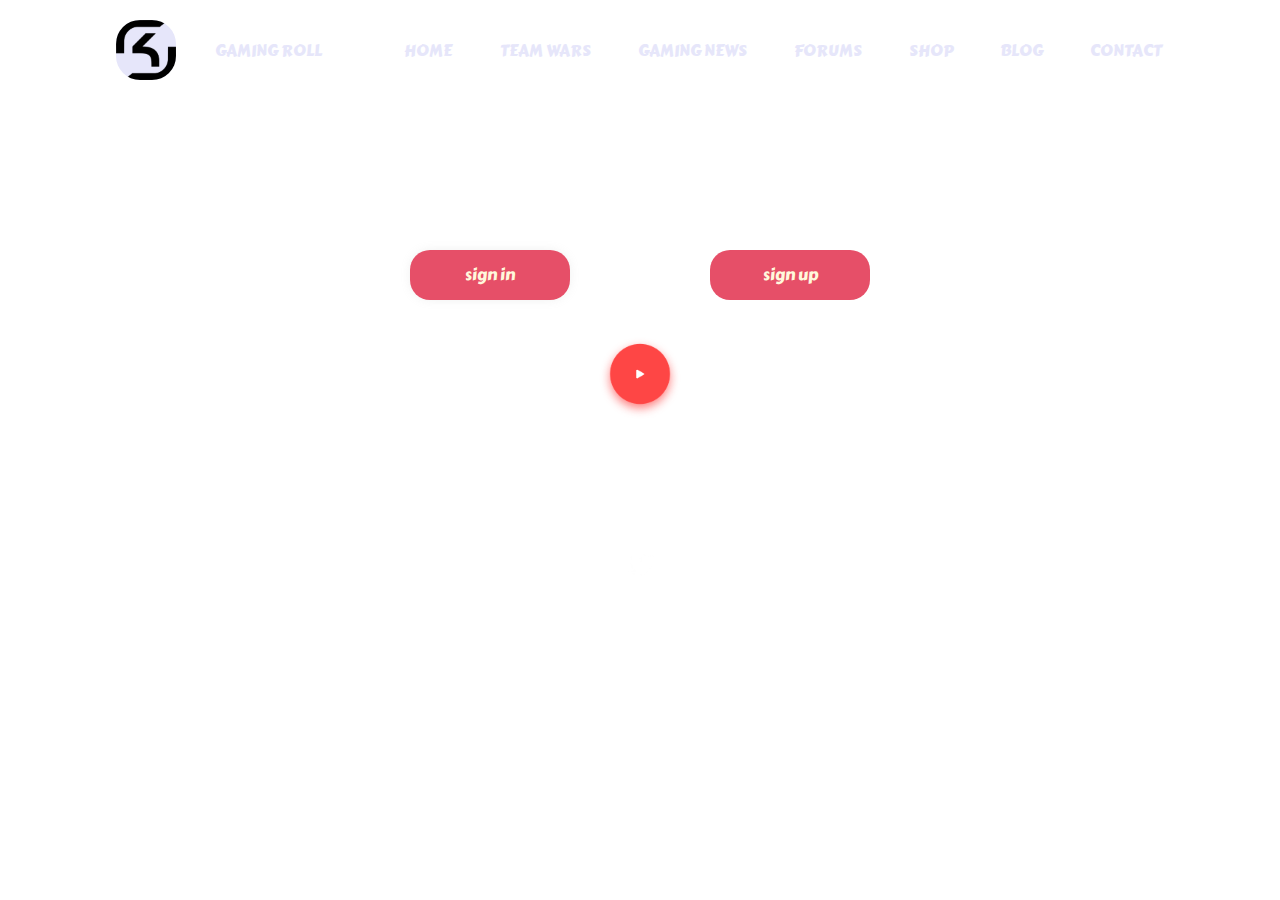
<file: index.html>
<!DOCTYPE html>
<html lang="en">
<head>
    <meta charset="UTF-8">
    <meta http-equiv="X-UA-Compatible" content="IE=edge">
    <meta name="viewport" content="width=device-width, initial-scale=1.0">
    <link rel="stylesheet" href="stylegame.css">
    <link href="https://fonts.googleapis.com/css2?family=Carter+One&family=Dancing+Script:wght@400;500&family=Sigmar+One&display=swap" rel="stylesheet"> 
    <title>desain web game modern</title>
</head>
<body>
    <div class="benner">
        <div class="navbar">
            <img src="logogame.png"  class="logo" alt=""> <span>Gaming Roll </span>
            <ul>
                <li><a href="" class="active">home</a></li>
                <li><a href="">team wars</a></li>
                <li><a href="">gaming news</a></li>
               <li><a href="">forums</a></li>
                <li><a href="">shop</a></li>
                <li><a href="">blog</a></li>
                <li><a href="">contact</a></li>
            </ul>
        </div>
        <div class="container">
            <div class="play "><img src="play.png" alt=""></div>
            <div class="login form">sign in</div>
            <div class="daftar form">sign up</div>
            <div class="sosial-media">
                <a href=""><img src="instagram.png" class="ig"></a>
                <a href=""><img src="twitter.png" class="twtr"></a>
                <a href=""><img src="facebook.png" class="fb"></a>
            </div>
        </div>
    </div>
</body>
</html>
</file>
<file: stylegame.css>
*{
    margin: 0;
    padding:0;
    font-family: 'Carter One', cursive;
}
.benner{
    width: 100%;
    height:100vh;
    background-image: linear-gradient(rgba(0,0,0,0.75),rgba(0,0,0,0.75)),url(mobile games background7 by nj365 on DeviantArt.jpg);
    background-size: cover;
    background-position:center
}
.navbar img{
    margin-left: 20px;
    width: 50px;
    height:50px;
}
.navbar .logo{
    width: 60px;
    height: 60px;
    border-radius: 40%;
    background:lavender;
    cursor:pointer;
    box-shadow: 0px 0px 5px rgba(255, 255, 255, 0.75), 0px 0px  10px rgba(255, 255, 255, 0.75),0px 0px  15px rgba(255, 255, 255, 0.75);
}
.navbar span{
    margin-left:-20px ;
    cursor:pointer;
}

.navbar{
    border-radius:0 0 20px 20px;
    color: lavender;
    text-transform:uppercase;
    width:85%;
    margin:auto;
    display:flex;
    padding:20px 0;
    align-items:center;
    justify-content: space-between;
}
.navbar ul li{
    list-style:none;
    display:inline-block;
    margin:0 15px;
}
.navbar ul li a.active,.navbar ul li a:hover{
    transition: .5s;
    width: 30px;
    height: 4px;
    padding: 0 7px;
    border-radius:5px;
    border: 1px solid white;    
}
.navbar ul li a{
    text-decoration: none;
    color: lavender;
    padding:0 7px;
}

.container{
    display: flex;
    justify-content: center;
    margin: auto;
    margin-top: 150px;
    align-items: center;
    width: 60%;
}
.container .play{
    position:absolute;
       top:37% ;
       cursor:pointer;
}
.container .play img{
    width: 90px;
    height: 90px;
}
.container div{
    margin: 0 70px;
}
.container .login{
    box-shadow: 0 0 10px rgba(240, 239, 239, 0.9);
    width: 160px;
    height:50px;
    text-align: center;
    line-height: 50px;
    background: rgba(219, 4, 40,0.7);
    border-radius: 20px;
    color: cornsilk;
    cursor:pointer;
}
.container .daftar{
    box-shadow: 0 0 10px rgba(255, 255, 255, 0.9);
    width: 160px;
    height:50px;
    text-align: center;
    line-height: 50px;
    background: rgba(219, 4, 40,0.7);
    border-radius: 20px;
    color: cornsilk;
    cursor:pointer;
}
.container .daftar:hover{
    box-shadow: 0 0 10px rgba(241, 240, 240, 0.7),0 0 10px rgba(252, 247, 248, 0.7),0 0 15px rgba(247, 245, 246, 0.7),0 0 20px rgba(255, 255, 255, 0.7);
    cursor:pointer;
}
.container .login:hover{
    box-shadow: 0 0 5px rgb(1, 84, 180),0 0 10px rgb(1, 84, 180),0 0 15px rgb(1, 84, 180),0 0 25px rgb(1, 84, 180);
    cursor:pointer;
}
.sosial-media{
    position: absolute;
    top: 60%;
}
.sosial-media a{
    display: inline-block;
    height: 50px;
    width: 50px;
    list-style: none;
    margin:0 15px;
}
.sosial-media a .fb:hover{
    box-shadow: 0 0 5px red,0 0 10px red,0 0 15px red;
    border-radius: 50%;
}
.sosial-media a .twtr:hover{
    box-shadow: 0 0 5px rgb(1, 84, 180),0 0 10px rgb(1, 84, 180),0 0 15px rgb(1, 84, 180);
    border-radius: 50%;
}
.sosial-media a .ig:hover{
    box-shadow: 0 0 5px rgb(243, 243, 243),0 0 10px rgb(248, 248, 248),0 0 15px rgb(255, 255, 255);
    border-radius: 50%;
}
.sosial-media a img{
    height: 50px;
    width: 50px;
}
@media only screen and (max-width: 770px) {
 .navbar ul li{
    display: block;
    margin: 10px 0;;
 }
 .navbar{
     height: auto;
 }
 .navbar .logo{
    position: absolute;
    top:20px;
    width: 40px;
    height: 40px;
 }
 .navbar span{
    position: absolute;
    top: 25px;
    left: 30%;

 }

 .navbar ul{
     margin:55px 0 0 0;
     display: grid;
     grid-template-rows: 60px 1fr;
     grid-template-rows: 1;
     text-align: center;
     width: 100%;
     height: auto;
     background-color:  rgba(0,0,0,0.5)
 }
 .navbar ul li a .active{
     border: 1px solid white;
 }
 
 .container .play{
    position: absolute;
    top:10px;

    right: -35px;
 } 
 .container .play img{
     width: 60px;
    height: 60px;
 }
 .container{
     margin-top: 20px;
     flex-wrap: wrap;
     justify-content: center;
     align-items: center;
 }
  .container .form {
     margin: 20px 0;
  }

 .sosial-media{
     top:76%;
     display: inline-flex;

    }
}
</file>
